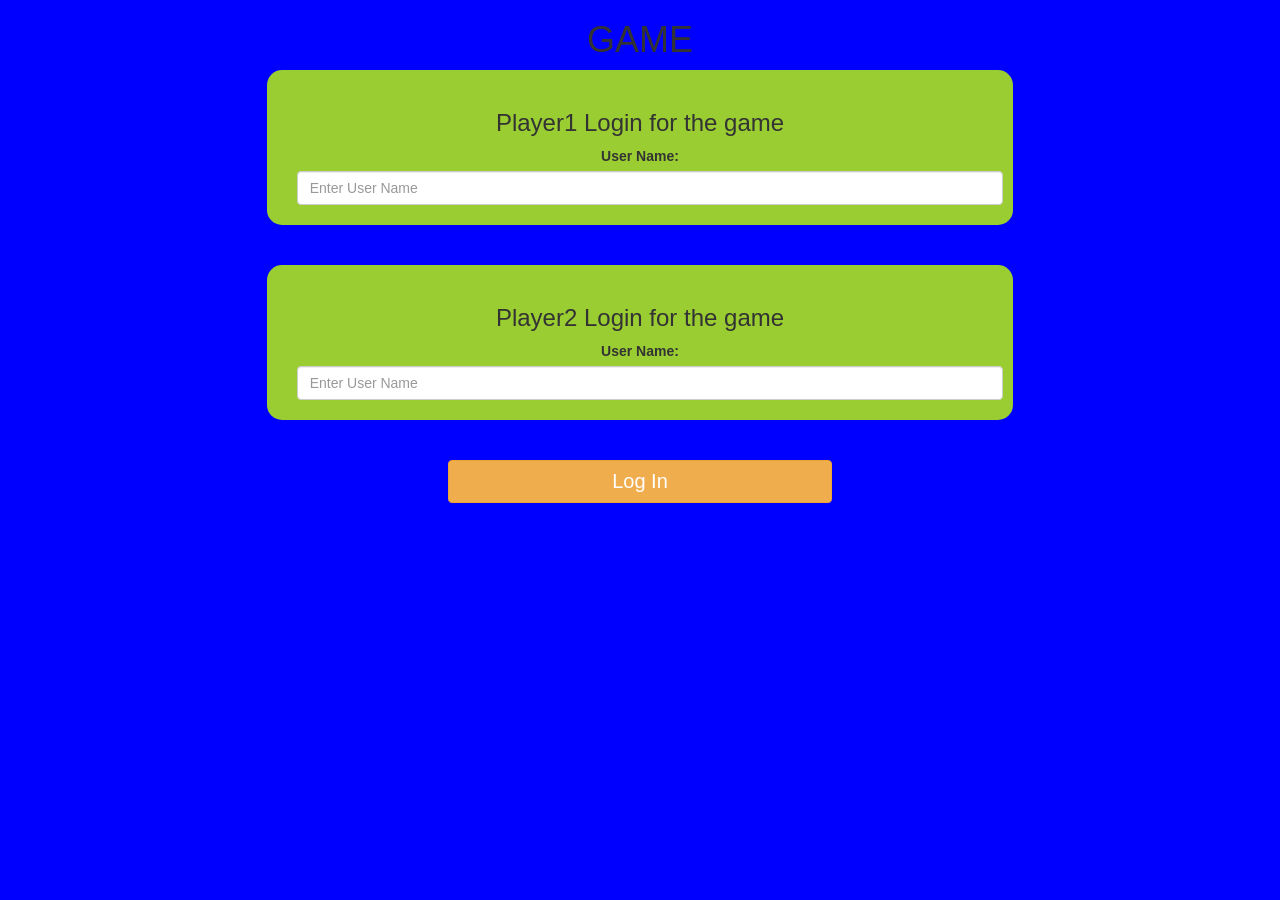
<file: index.html>
<!DOCTYPE html>
<html lang="en">
<head>

    <title>Maths Quiz </title>
    <link rel="stylesheet" href="https://maxcdn.bootstrapcdn.com/bootstrap/3.4.0/css/bootstrap.min.css">
<script src="https://ajax.googleapis.com/ajax/libs/jquery/3.4.1/jquery.min.js"></script>
<script src="https://maxcdn.bootstrapcdn.com/bootstrap/3.4.0/js/bootstrap.min.js"></script>
    <meta charset="UTF-8">
    <meta http-equiv="X-UA-Compatible" content="IE=edge">
    <meta name="viewport" content="width=device-width, initial-scale=1.0">

<script src="https://ajax.googleapis.com/ajax/libs/jquery/3.4.1/jquery.min.js"></script>
<link rel ="stylesheet" href="style.css">

<script src="https://maxcdn.bootstrapcdn.com/bootstrap/3.4.0/js/bootstrap.min.js"></script>
<script src="main.js"></script>
</head>
<body>
    <center>
        <h1>GAME</h1>
        <div class="col-lg-7 col-md-7 col-sm-5 col-xs-10 login_div1">
            <h3> Player1 Login for the game</h3>
            <label> User Name:</label>
            <input type="text" id="player1_name" class="form-control" placeholder="Enter User Name">
            <br> 
        </div>
        <br> <br>

        <div class="col-lg-7 col-md-7 col-sm-5 col-xs-10 login_div2">
            <h3> Player2 Login for the game</h3>
            <label> User Name:</label>
            <input type="text" id="player2_name" class="form-control" placeholder="Enter User Name">
            <br> 
        </div>
        <br> <br>
        <button onclick="add_user()" class="btn btn-warning" style="width:30% ; font-size:20px;" >  Log In </button>
	</center> 
</body>
</html>
</file>
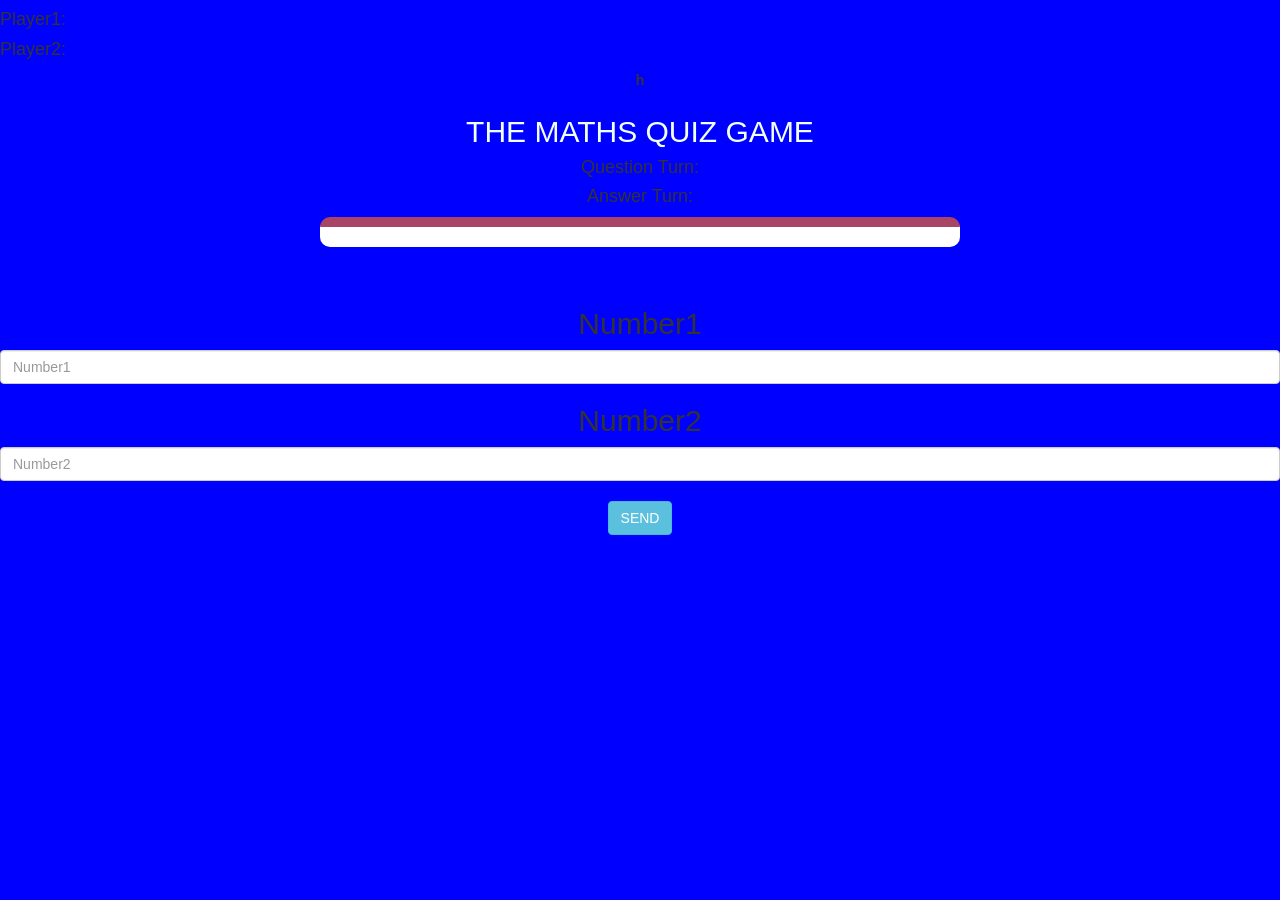
<file: quiz_game_page.html>
<!DOCTYPE html>
<html lang="en">
<head>
    <link rel="stylesheet" href="https://maxcdn.bootstrapcdn.com/bootstrap/3.4.0/css/bootstrap.min.css">
<script src="https://ajax.googleapis.com/ajax/libs/jquery/3.4.1/jquery.min.js"></script>
<script src="https://maxcdn.bootstrapcdn.com/bootstrap/3.4.0/js/bootstrap.min.js"></script>
    <meta charset="UTF-8">
    <meta http-equiv="X-UA-Compatible" content="IE=edge">
    <meta name="viewport" content="width=device-width, initial-scale=1.0">

<script src="https://ajax.googleapis.com/ajax/libs/jquery/3.4.1/jquery.min.js"></script>
<link rel ="stylesheet" href="style.css">

<script src="https://maxcdn.bootstrapcdn.com/bootstrap/3.4.0/js/bootstrap.min.js"></script>
<script src="quiz_game_page.js"></script>
<script src="main.js"></script>
    <body>
<h4 id="player1">Player1:</h4>  <span id="player1_score"></span>
<h4 id="player2">Player2:</h4>  <span id="player2_score"></span>
<div class="container"></div>
<center>
 <label id="player_name">h</label>
    <h2 style="color: azure;"> THE MATHS QUIZ GAME </h2>
    <h4> Question Turn: </h4>
    <h4> Answer Turn: </h4>
    <div id="output" class="col-lg-6 col-md-6 col-sm-6 col-xs-10"></div>
    <br>
		<br>
        <h2>Number1  </h2>
<input id="number_1" type="text" class="form-control" placeholder="Number1 ">
<h2>Number2  </h2>
<input id="number_2" type="text" class="form-control" placeholder="Number2 ">
<br>
<button id="send" class="btn btn-info" onclick="send()">SEND</button>
		<br>
</center>  
  </body>
</head>
</file>
<file: style.css>
body
{
	background:blue;
}

	.login_div1 , .login_div2
	{
		background:yellowgreen;
		padding: 20px;
		float: none;
		border-radius: 15px;
	}


#player1_name , #player2_name
{
	display: inline-block;
	margin-left: 10px;
}
#word
{
	width: 70%;
}
#word_display
{
	letter-spacing: 5px;
}
#output
{
background: white;
border-radius: 10px;
border-top: 10px solid #AA4465;
padding: 10px;
float: none;
text-align: left;
}
</file>
